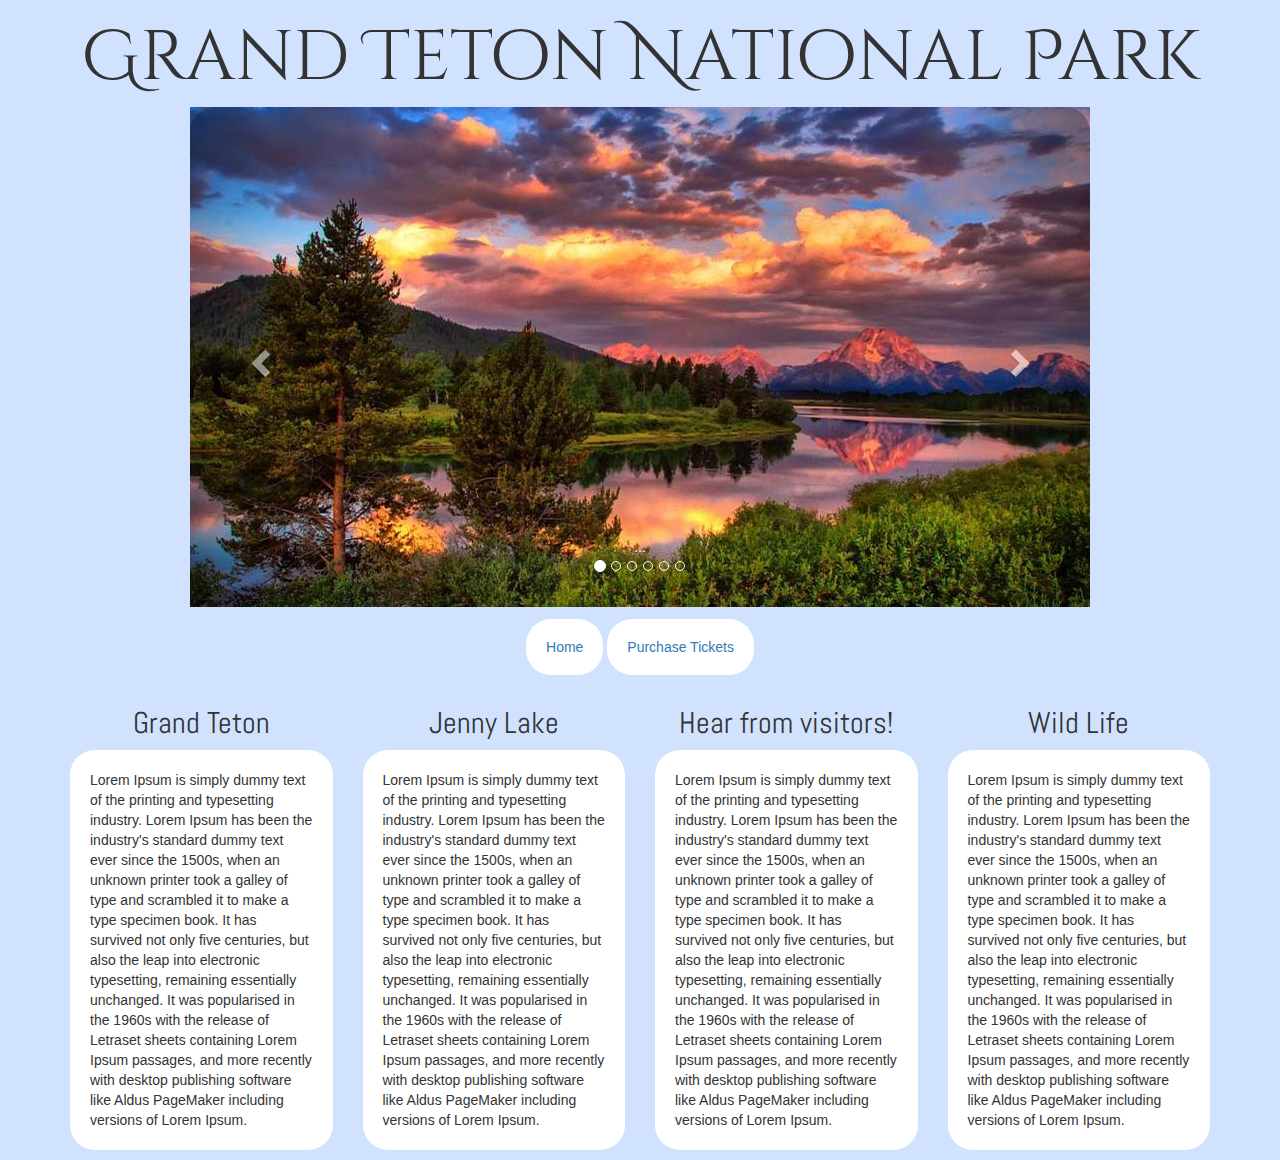
<file: index.html>
<!DOCTYPE html>
<html lang="en">
  <head>
    
	
	<meta charset="utf-8">
    <meta http-equiv="X-UA-Compatible" content="IE=edge">
    <meta name="viewport" content="width=device-width, initial-scale=1">

    <!-- The above 3 meta tags *must* come first in the head; any other head content must come *after* these tags -->
    <title>Bootstrap 101 Template</title>

    <!-- Bootstrap -->
    <link href="https://maxcdn.bootstrapcdn.com/bootstrap/3.3.7/css/bootstrap.min.css" rel="stylesheet">
	<link rel="Stylesheet" href="travelstyle.css">
	<link rel="Stylesheet" href="NewStylesheet.css">
	<link href="https://fonts.googleapis.com/css?family=Abel|Cinzel+Decorative" rel="stylesheet">
    <!-- HTML5 shim and Respond.js for IE8 support of HTML5 elements and media queries -->
    <!-- WARNING: Respond.js doesn't work if you view the page via file:// -->
    <!--[if lt IE 9]>
      <script src="https://oss.maxcdn.com/html5shiv/3.7.3/html5shiv.min.js"></script>
      <script src="https://oss.maxcdn.com/respond/1.4.2/respond.min.js"></script>
    <![endif]-->
  </head>
  <body>
  
	<header>
		<h1>Grand Teton National Park</h1>
	
	</header>
		<div class= "content">
			<div id="carousel-example-generic" class="carousel slide" data-ride="carousel">
			  <!-- Indicators -->
			  <ol class="carousel-indicators">
				<li data-target="#carousel-example-generic" data-slide-to="0" class="active"></li>
				<li data-target="#carousel-example-generic" data-slide-to="1"></li>
				<li data-target="#carousel-example-generic" data-slide-to="2"></li>
				<li data-target="#carousel-example-generic" data-slide-to="3"></li>
				<li data-target="#carousel-example-generic" data-slide-to="4"></li>
				<li data-target="#carousel-example-generic" data-slide-to="5"></li>
			  </ol>

			  <!-- Wrapper for slides -->
			  <div class="carousel-inner" role="listbox">
				<div class="item active">
				  <img src="pic1.jpg" alt="Mountian sunset">
				  <div class="carousel-caption">
					...
				  </div>
				</div>
				<div class="item">
				  <img src="pic2.jpg" alt="Baby bears">
				  
				</div>
				
				<div class="item">
				  <img src="pic3.jpg" alt="Mountains">
				  
				</div>
				
				<div class="item">
				  <img src="pic4.jpg" alt="Kayakers">
				  
				</div>
				
				
				<div class="item">
				  <img src="pic5.jpg" alt="Rafters">
				  
			</div>
			<div class="item">
				  <img src="pic6.jpg" alt="Boat Tours">
				  
			</div>
			  <!-- Controls -->
			  <a class="left carousel-control" href="#carousel-example-generic" role="button" data-slide="prev">
				<span class="glyphicon glyphicon-chevron-left" aria-hidden="true"></span>
				<span class="sr-only">Previous</span>
			  </a>
			  <a class="right carousel-control" href="#carousel-example-generic" role="button" data-slide="next">
				<span class="glyphicon glyphicon-chevron-right" aria-hidden="true"></span>
				<span class="sr-only">Next</span>
			  </a>
			</div>
			</div>

			<nav>
				<a href ="index.html">Home</a> 
				<a href ="purchase.html">Purchase Tickets</a>
			</nav>

			<!-- Stack the columns on mobile by making one full-width and the other half-width -->
			<div class= "container">
				<div class="row">
				  <div class="col-xs-6 col-sm-3">
					<h2>Grand Teton</h2>
					<!--<img src="barn.jpg" alt="mountians"/>-->
					<p>Lorem Ipsum is simply dummy text of the printing and typesetting 
					industry. Lorem Ipsum has been the industry's standard dummy text ever 
					since the 1500s, when an unknown printer took a galley of type and scrambled
					it to make a type specimen book. It has survived not only five centuries, 
					but also the leap into electronic typesetting, remaining essentially unchanged. 
					It was popularised in the 1960s with the release of Letraset sheets containing
					Lorem Ipsum passages, and more recently with desktop publishing software like Aldus 
					PageMaker including versions of Lorem Ipsum.</p>
				  </div>
				  <div class="col-xs-6 col-sm-3">
					<h2>Jenny Lake</h2>
					<!--<img src="jennylake.jpg" alt="Jenny Lake"/>-->
					<p>Lorem Ipsum is simply dummy text of the printing and typesetting 
					industry. Lorem Ipsum has been the industry's standard dummy text ever 
					since the 1500s, when an unknown printer took a galley of type and scrambled
					it to make a type specimen book. It has survived not only five centuries, 
					but also the leap into electronic typesetting, remaining essentially unchanged. 
					It was popularised in the 1960s with the release of Letraset sheets containing
					Lorem Ipsum passages, and more recently with desktop publishing software like Aldus 
					PageMaker including versions of Lorem Ipsum.</p>
				  </div>

				  <!-- Add the extra clearfix for only the required viewport -->
				  <div class="clearfix visible-xs-block"></div>

				  <div class="col-xs-6 col-sm-3">
					  <h2>Hear from visitors!</h2>
						<p>Lorem Ipsum is simply dummy text of the printing and typesetting 
						industry. Lorem Ipsum has been the industry's standard dummy text ever 
						since the 1500s, when an unknown printer took a galley of type and scrambled
						it to make a type specimen book. It has survived not only five centuries, 
						but also the leap into electronic typesetting, remaining essentially unchanged. 
						It was popularised in the 1960s with the release of Letraset sheets containing
						Lorem Ipsum passages, and more recently with desktop publishing software like Aldus 
						PageMaker including versions of Lorem Ipsum.</p>
					</div>
					
					<div class="col-xs-6 col-sm-3">
					<h2>Wild Life</h2>
					<!--<img src="barn.jpg" alt="mountians"/>-->
					<p>Lorem Ipsum is simply dummy text of the printing and typesetting 
					industry. Lorem Ipsum has been the industry's standard dummy text ever 
					since the 1500s, when an unknown printer took a galley of type and scrambled
					it to make a type specimen book. It has survived not only five centuries, 
					but also the leap into electronic typesetting, remaining essentially unchanged. 
					It was popularised in the 1960s with the release of Letraset sheets containing
					Lorem Ipsum passages, and more recently with desktop publishing software like Aldus 
					PageMaker including versions of Lorem Ipsum.</p>
				  </div>
				</div>
			</div>
    <!-- jQuery (necessary for Bootstrap's JavaScript plugins) -->
    <script src="https://ajax.googleapis.com/ajax/libs/jquery/1.12.4/jquery.min.js"></script>
    <!-- Include all compiled plugins (below), or include individual files as needed -->
    <script src="https://maxcdn.bootstrapcdn.com/bootstrap/3.3.7/js/bootstrap.min.js"></script>
  </body>
</html>
</file>
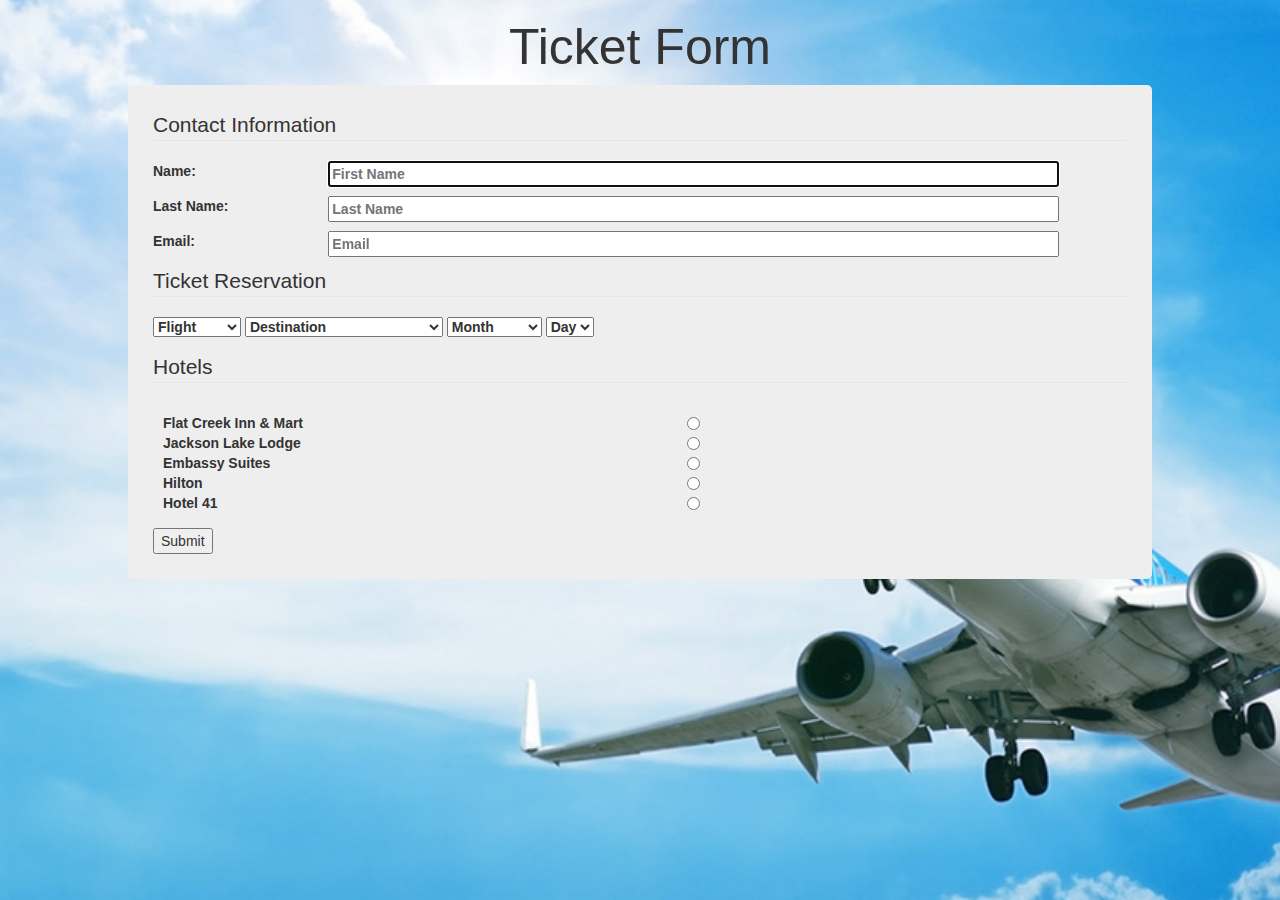
<file: Registration Form/index.html>
<!DOCTYPE html>
<html lang="en">
  <head>
    <meta charset="utf-8">
    <title></title>
	<link rel="stylesheet" href="https://maxcdn.bootstrapcdn.com/bootstrap/3.3.7/css/bootstrap.min.css" >
    <link rel="stylesheet" href="NewStylesheet.css" >
	<link rel="stylesheet" href="styles.css"  >
  </head>
  <body>
    <h1>Ticket Form</h1>
    <div class="container">
		<form method="get" action="thankyou.html">
			<fieldset>
				<legend>
				Contact Information
				</legend>
				<label for="fName">
				Name:
					<input autofocus id="fName" type="text" placeholder ="First Name" required name="fName" size="50"/>
				</label>
				
				<label for="lName">
				Last Name:
					<input  id="lName" type="text" placeholder ="Last Name" required name="lName"/>
				</label>
				<label for="email">
				Email:
					<input id="email" type="email" placeholder ="Email" required name="email" />
				</label>
					
				</fieldset>
		</form>
		

		<form>
			<fieldset>
			<legend>
			Ticket Reservation
			</legend>
			<label>
				<select name="Flight" >
					<option value="Flight" placeholder="Flight">Flight</option>
					<option value="flight 555 " placeholder="Flight 555">Flight 555</option>
					<option value="flight 492 " placeholder="Flight 492">Flight 492</option>
					<option value="flight 261 " placeholder="Flight 261">Flight 261</option>
				</select>
				<select name="Destination">
					<option value="Destination">Destination</option>
					<option value="Grand Teton National Park">Grand Teton National Park</option>
					<option value="Austrailia">Austrailia</option>
					<option value="London">London</option>
					<option value="Italy">Italy</option>
				</select>
				
				<select name="Month">
					<option value="Month">Month</option>
					<option value="January">January</option>
					<option value="February">February</option>
					<option value="March">March</option>
					<option value="April">April</option>
					<option value="May">May</option>
					<option value="June">June</option>
					<option value="July">July</option>
					<option value="August">August</option>
					<option value="September">September</option>
					<option value="October">October</option>
					<option value="November">November</option>
					<option value="December">December</option>
				</select>
				
				<select name="Day">
					<option value="Day">Day</option>
					<option value="1">1</option>
					<option value="2">2</option>
					<option value="3">3</option>
					<option value="4">4</option>
					<option value="5">5</option>
					<option value="6">6</option>
					<option value="7">7</option>
					<option value="8">8</option>
					<option value="9">9</option>
					<option value="10">10</option>
					<option value="11">11</option>
					<option value="12">12</option>
					<option value="13">13</option>
					<option value="14">14</option>
					<option value="15">15</option>
					<option value="16">16</option>
					<option value="17">17</option>
					<option value="18">18</option>
					<option value="19">19</option>
					<option value="20">20</option>
					<option value="21">21</option>
					<option value="22">22</option>
					<option value="23">23</option>
					<option value="24">24</option>
					<option value="25">25</option>
					<option value="26">26</option>
					<option value="27">27</option>
					<option value="28">28</option>
					<option value="29">29</option>
					<option value="30">30</option>
					<option value="31">31</option>
				</select>
				
			</label>
			</fieldset>
		</form>
		
		<form>
		<fieldset>
			<legend>
			Hotels
			</legend>
			<label class="info">
			Flat Creek Inn & Mart
				<input type="radio" name="Hotel" value="Flat Creek Inn & Mart" /> <br>
			Jackson Lake Lodge
				<input type="radio" name="Hotel" value="Jackson Lake Lodge" />  <br>
			Embassy Suites
				<input type="radio" name="Hotel" value="Embassy Suites" /> <br>
			Hilton
				<input type="radio" name="Hotel" value="Hilton" /> <br>
			Hotel 41
				<input type="radio" name="Hotel" value="Hotel 41" /> <br>
				
			</label>
			</fieldset>
			<input class="submit" type="submit" value="Submit" />
		</form>
		
		
	
    </div>
	
	<!-- jQuery (necessary for Bootstrap's JavaScript plugins) -->
    <script src="https://ajax.googleapis.com/ajax/libs/jquery/1.12.4/jquery.min.js"></script>
    <!-- Include all compiled plugins (below), or include individual files as needed -->
  <script src="https://maxcdn.bootstrapcdn.com/bootstrap/3.3.7/js/bootstrap.min.js" integrity="sha384-Tc5IQib027qvyjSMfHjOMaLkfuWVxZxUPnCJA7l2mCWNIpG9mGCD8wGNIcPD7Txa" 
  crossorigin="anonymous"></script>
  </body>
</html>
</file>
<file: travelstyle.css>
.carousel {
	margin:auto;
  /* any dimensions are fine, it can be responsive with max-width */
  width: 900px;
  height: 500px;
}

.carousel-inner {
  /* make sure your .items will get correct height */
  height: 100%;
}

.item {
  background-size: cover;
  background-position: 50% 50%;
  width: 100%;
  height: 100%;
}
p{
	border-radius: 25px;
    background: white;
    padding: 20px; 
}
h2 {
	text-align: center;
}
</file>
<file: NewStylesheet.css>
#myButton {
	position:fixed;
	left: 150px;
}

body {
	background-color:#d1e2ff;
	margin: auto;
}
nav{
	text-align:center;
	color:
}
h2{
	font-family: 'Abel', sans-serif;
}
h1{
	font-family: 'Cinzel Decorative', cursive;
	font-size: 500%;
	text-align: center;
}
nav{
	padding-top: 30px;
	padding-bottom: 30px;
}
a{
	
	border-radius: 25px;
    background: white;
    padding: 20px; 
}
</file>
<file: Registration Form/NewStylesheet.css>
#myButton {
	position:fixed;
	left: 150px;
}

body {
  background-image:url(background.jpg);
  background-size: cover;
  background-attachment:fixed;
</file>
<file: Registration Form/styles.css>
.container {
  margin:auto;
  width:80%;
  background-color: #eeeeee;
  padding:25px;
  border-radius: 5px;
  margin-bottom: 10px;

}

h1 {
	text-align: center;
	font-size: 50px;
}

label {
	display: block;
	padding-bottom: 10px;
	position: relative;
}

input {
	position: absolute; left: 18%; width: 75%;
}

.submit {
	position: initial;
	width: initial;
	text-align: right;

}

.info {
	padding: 10px;
	display: block;
}
</file>
